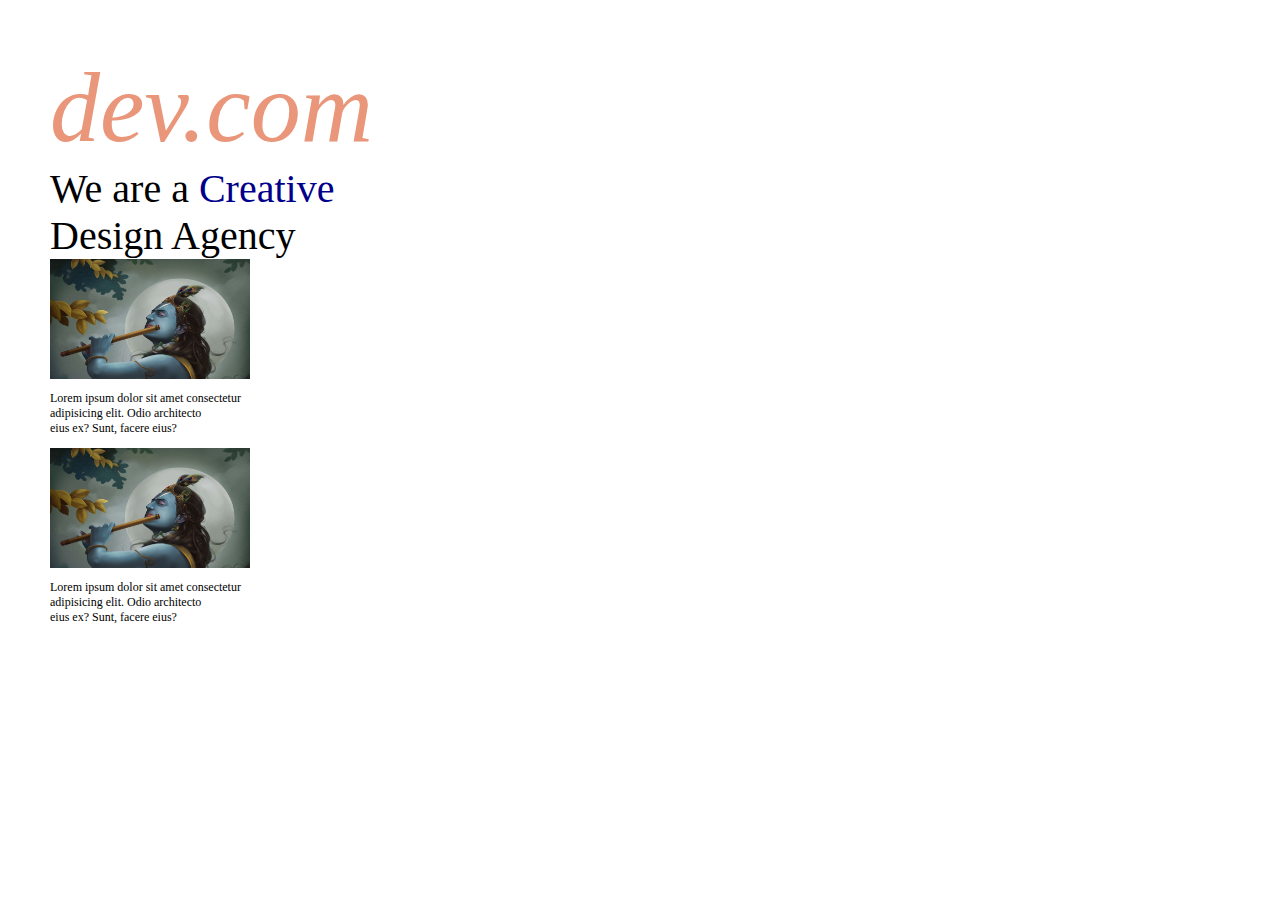
<file: index copy.html>
<!DOCTYPE html>
<html lang="en">

<head>
    <meta charset="UTF-8">
    <meta name="viewport" content="width=device-width, initial-scale=1.0">
    <title>Agency</title>
    <style>
        body{
            
            margin: 50px;
            font-size: 250%;
        }
        .heading{
            color: darksalmon;
            font-size: 250%;
            font-style: italic;
        }
        span{
            color: darkblue;
        }
        .block{
            display: flex;
            flex-direction: column-reverse;
            flex: 1;
        }
        .blockscontent{
            flex: 0.5;
        }
        p{
            font-size: 30%;
        }
        #img{
            width: 200px;
            height: 120px;
        }
        
    </style>
</head>

<body>
    <div class="heading">dev.com</div>
    <div class="content">We are a <span>Creative</span> </div>
    <div>Design Agency</div>
    <img src="/pxfuel-2.jpg" alt="" id="img" class="block">
    <div class="block">
        <p>Lorem ipsum dolor sit amet consectetur <br> adipisicing elit. Odio architecto <br> eius ex? Sunt, facere eius?</p>
    </div>
    <img src="/pxfuel-2.jpg" alt="" id="img" class="block">
    <div class="block">
        <p>Lorem ipsum dolor sit amet consectetur <br> adipisicing elit. Odio architecto <br> eius ex? Sunt, facere eius?</p>
    </div>
</body>

</html>
</file>
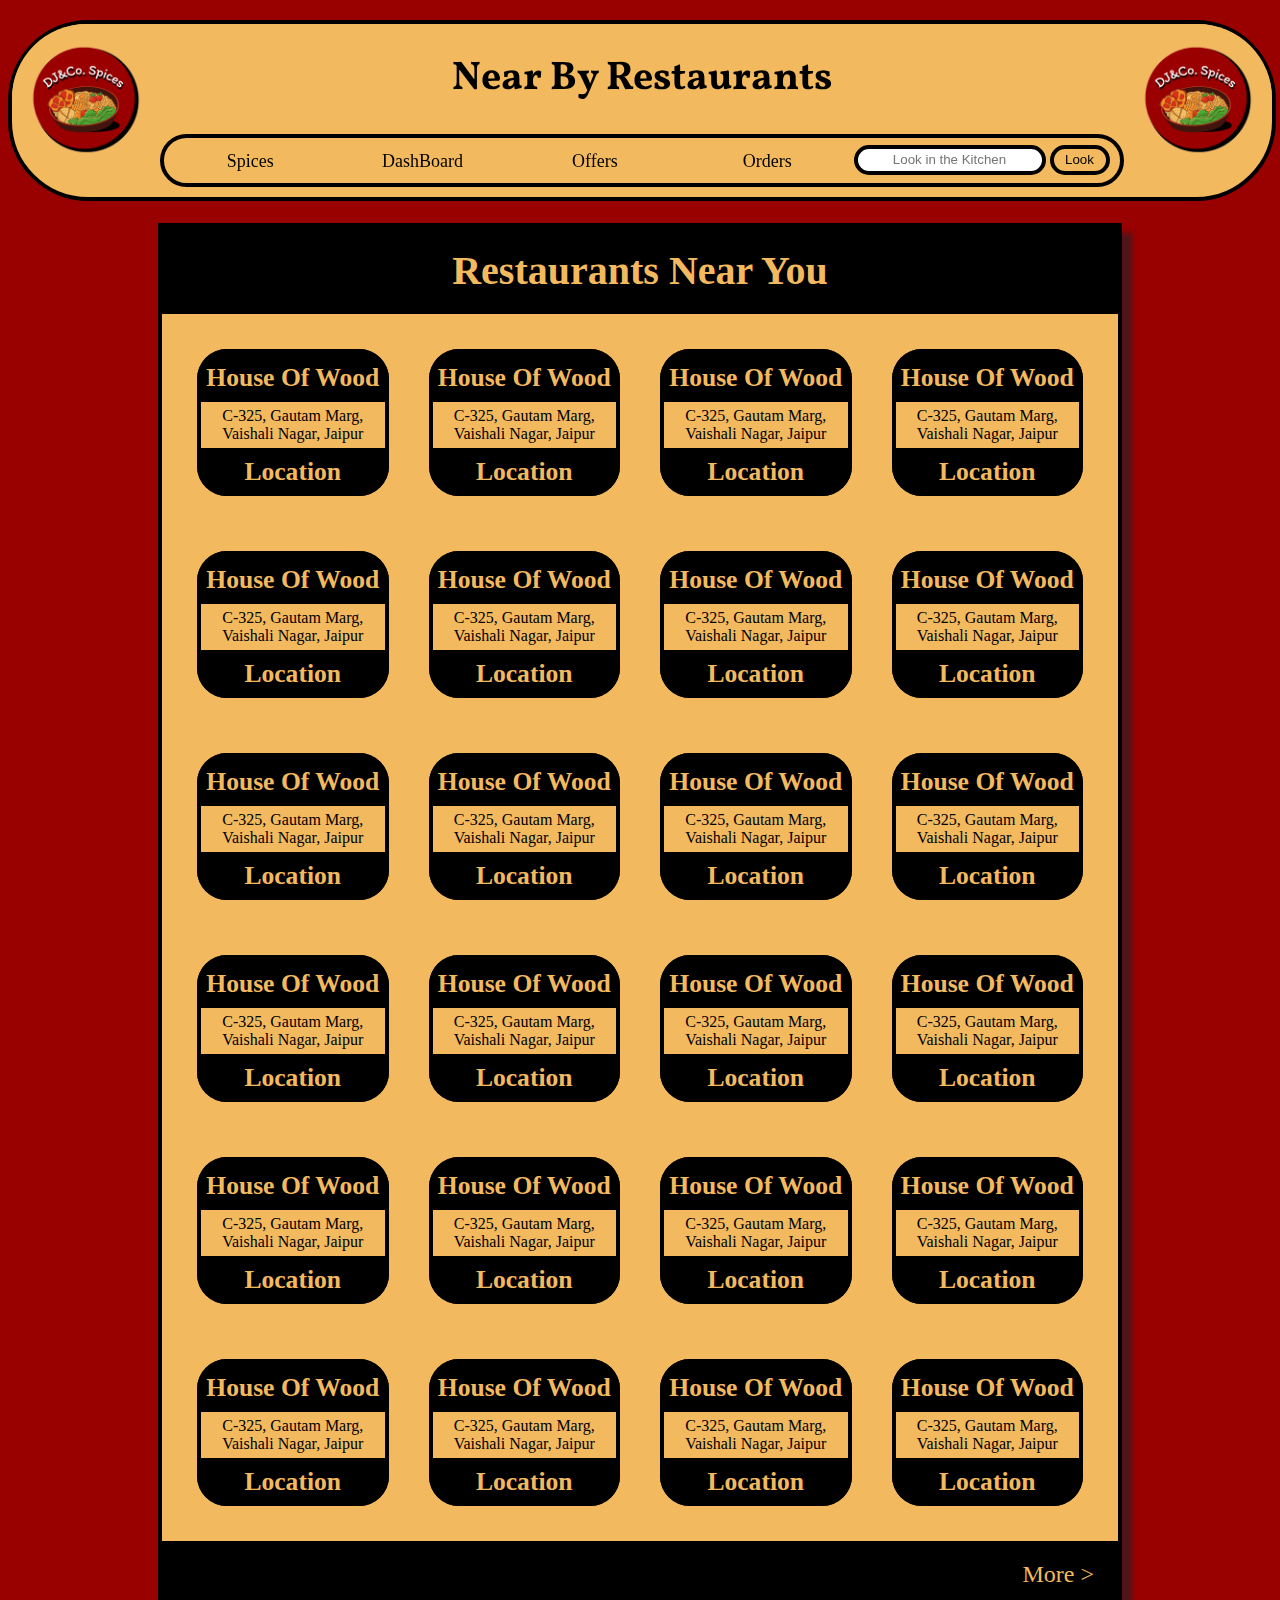
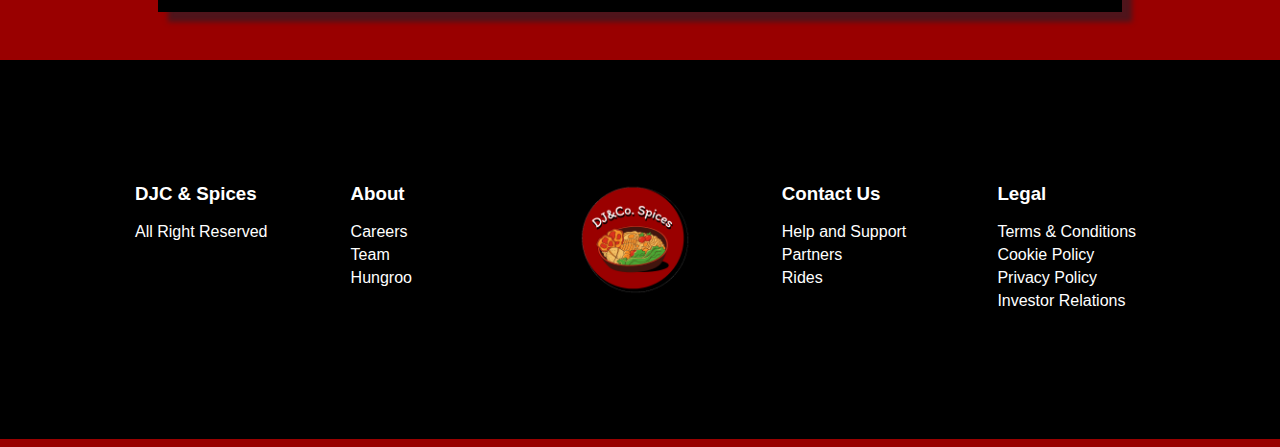
<file: nearby-restaurants.html>
<!DOCTYPE html>
<html lang="en">

<head>
  <meta charset="UTF-8" />
  <meta name="viewport" content="width=device-width, initial-scale=1.0" />
  <title>Dj & Co.</title>
  <link rel="shortcut icon" href="/ logo.png" type="image/x-icon" />
  <!-- StyleSheet -->
  <link rel="stylesheet" href="/style.css" />
  <!-- Font -->
  <link rel="preconnect" href="https://fonts.googleapis.com" />
  <link rel="preconnect" href="https://fonts.gstatic.com" crossorigin />
  <link href="https://fonts.googleapis.com/css2?family=Vollkorn:ital,wght@0,400..900;1,400..900&display=swap"
    rel="stylesheet" />
</head>

<body>
  <header>
    <div class="navbar" style="margin-top: -180px;">
      <div class="logo-item">
        <img class="logo" src="/ logo.png" draggable="false" />
      </div>
      <div class="label-item">
        <h1>Near By Restaurants</h1>
        <div class="label-buttons-container">
          <a class="label-buttons" href="/index.html">Spices</a>
          <a class="label-buttons" href="/index.html">DashBoard</a>
          <a class="label-buttons" href="/index.html">Offers</a>
          <a class="label-buttons" href="/index.html">Orders</a>
          <div class="label-items" style="margin-top: -6px">
            <input type="text" placeholder="Look in the Kitchen" class="search" />
            <button class="search-button">Look</button>
          </div>
        </div>
      </div>
      <div class="logo-item">
        <img class="logo" src="/ logo.png" draggable="false" />
      </div>
    </div>
  </header>
  <main class="center" style="margin-top: 200px;">
    <span class="restaurant-nearby">
      <div class="restaurant-pallete">
        <h2 class="near-by-restaurants-heading">Restaurants Near You</h2>
        <div class="column">
          <div class="restaurants">
            <a href="/index.html">
              <h6 class="restaurant-heading">House Of Wood</h6>
              <p class="restaurant-info">
                C-325, Gautam Marg, Vaishali Nagar, Jaipur
              </p>
              <h6 class="restaurant-location">Location</h6>
            </a>
          </div>
          <div class="restaurants">
            <a href="/index.html">
              <h6 class="restaurant-heading">House Of Wood</h6>
              <p class="restaurant-info">
                C-325, Gautam Marg, Vaishali Nagar, Jaipur
              </p>
              <h6 class="restaurant-location">Location</h6>
            </a>
          </div>
          <div class="restaurants">
            <a href="/index.html">
              <h6 class="restaurant-heading">House Of Wood</h6>
              <p class="restaurant-info">
                C-325, Gautam Marg, Vaishali Nagar, Jaipur
              </p>
              <h6 class="restaurant-location">Location</h6>
            </a>
          </div>
          <div class="restaurants">
            <a href="/index.html">
              <h6 class="restaurant-heading">House Of Wood</h6>
              <p class="restaurant-info">
                C-325, Gautam Marg, Vaishali Nagar, Jaipur
              </p>
              <h6 class="restaurant-location">Location</h6>
            </a>
          </div>
        </div>

        <div class="column">
          <div class="restaurants">
            <a href="/index.html">
              <h6 class="restaurant-heading">House Of Wood</h6>
              <p class="restaurant-info">
                C-325, Gautam Marg, Vaishali Nagar, Jaipur
              </p>
              <h6 class="restaurant-location">Location</h6>
            </a>
          </div>
          <div class="restaurants">
            <a href="/index.html">
              <h6 class="restaurant-heading">House Of Wood</h6>
              <p class="restaurant-info">
                C-325, Gautam Marg, Vaishali Nagar, Jaipur
              </p>
              <h6 class="restaurant-location">Location</h6>
            </a>
          </div>
          <div class="restaurants">
            <a href="/index.html">
              <h6 class="restaurant-heading">House Of Wood</h6>
              <p class="restaurant-info">
                C-325, Gautam Marg, Vaishali Nagar, Jaipur
              </p>
              <h6 class="restaurant-location">Location</h6>
            </a>
          </div>
          <div class="restaurants">
            <a href="/index.html">
              <h6 class="restaurant-heading">House Of Wood</h6>
              <p class="restaurant-info">
                C-325, Gautam Marg, Vaishali Nagar, Jaipur
              </p>
              <h6 class="restaurant-location">Location</h6>
            </a>
          </div>
        </div>

        <div class="column">
          <div class="restaurants">
            <a href="/index.html">
              <h6 class="restaurant-heading">House Of Wood</h6>
              <p class="restaurant-info">
                C-325, Gautam Marg, Vaishali Nagar, Jaipur
              </p>
              <h6 class="restaurant-location">Location</h6>
            </a>
          </div>
          <div class="restaurants">
            <a href="/index.html">
              <h6 class="restaurant-heading">House Of Wood</h6>
              <p class="restaurant-info">
                C-325, Gautam Marg, Vaishali Nagar, Jaipur
              </p>
              <h6 class="restaurant-location">Location</h6>
            </a>
          </div>
          <div class="restaurants">
            <a href="/index.html">
              <h6 class="restaurant-heading">House Of Wood</h6>
              <p class="restaurant-info">
                C-325, Gautam Marg, Vaishali Nagar, Jaipur
              </p>
              <h6 class="restaurant-location">Location</h6>
            </a>
          </div>
          <div class="restaurants">
            <a href="/index.html">
              <h6 class="restaurant-heading">House Of Wood</h6>
              <p class="restaurant-info">
                C-325, Gautam Marg, Vaishali Nagar, Jaipur
              </p>
              <h6 class="restaurant-location">Location</h6>
            </a>
          </div>
        </div>
        <div class="column">
          <div class="restaurants">
            <a href="/index.html">
              <h6 class="restaurant-heading">House Of Wood</h6>
              <p class="restaurant-info">
                C-325, Gautam Marg, Vaishali Nagar, Jaipur
              </p>
              <h6 class="restaurant-location">Location</h6>
            </a>
          </div>
          <div class="restaurants">
            <a href="/index.html">
              <h6 class="restaurant-heading">House Of Wood</h6>
              <p class="restaurant-info">
                C-325, Gautam Marg, Vaishali Nagar, Jaipur
              </p>
              <h6 class="restaurant-location">Location</h6>
            </a>
          </div>
          <div class="restaurants">
            <a href="/index.html">
              <h6 class="restaurant-heading">House Of Wood</h6>
              <p class="restaurant-info">
                C-325, Gautam Marg, Vaishali Nagar, Jaipur
              </p>
              <h6 class="restaurant-location">Location</h6>
            </a>
          </div>
          <div class="restaurants">
            <a href="/index.html">
              <h6 class="restaurant-heading">House Of Wood</h6>
              <p class="restaurant-info">
                C-325, Gautam Marg, Vaishali Nagar, Jaipur
              </p>
              <h6 class="restaurant-location">Location</h6>
            </a>
          </div>
        </div>
        <div class="column">
          <div class="restaurants">
            <a href="/index.html">
              <h6 class="restaurant-heading">House Of Wood</h6>
              <p class="restaurant-info">
                C-325, Gautam Marg, Vaishali Nagar, Jaipur
              </p>
              <h6 class="restaurant-location">Location</h6>
            </a>
          </div>
          <div class="restaurants">
            <a href="/index.html">
              <h6 class="restaurant-heading">House Of Wood</h6>
              <p class="restaurant-info">
                C-325, Gautam Marg, Vaishali Nagar, Jaipur
              </p>
              <h6 class="restaurant-location">Location</h6>
            </a>
          </div>
          <div class="restaurants">
            <a href="/index.html">
              <h6 class="restaurant-heading">House Of Wood</h6>
              <p class="restaurant-info">
                C-325, Gautam Marg, Vaishali Nagar, Jaipur
              </p>
              <h6 class="restaurant-location">Location</h6>
            </a>
          </div>
          <div class="restaurants">
            <a href="/index.html">
              <h6 class="restaurant-heading">House Of Wood</h6>
              <p class="restaurant-info">
                C-325, Gautam Marg, Vaishali Nagar, Jaipur
              </p>
              <h6 class="restaurant-location">Location</h6>
            </a>
          </div>
        </div>
        <div class="column">
          <div class="restaurants">
            <a href="/index.html">
              <h6 class="restaurant-heading">House Of Wood</h6>
              <p class="restaurant-info">
                C-325, Gautam Marg, Vaishali Nagar, Jaipur
              </p>
              <h6 class="restaurant-location">Location</h6>
            </a>
          </div>
          <div class="restaurants">
            <a href="/index.html">
              <h6 class="restaurant-heading">House Of Wood</h6>
              <p class="restaurant-info">
                C-325, Gautam Marg, Vaishali Nagar, Jaipur
              </p>
              <h6 class="restaurant-location">Location</h6>
            </a>
          </div>
          <div class="restaurants">
            <a href="/index.html">
              <h6 class="restaurant-heading">House Of Wood</h6>
              <p class="restaurant-info">
                C-325, Gautam Marg, Vaishali Nagar, Jaipur
              </p>
              <h6 class="restaurant-location">Location</h6>
            </a>
          </div>
          <div class="restaurants">
            <a href="/index.html">
              <h6 class="restaurant-heading">House Of Wood</h6>
              <p class="restaurant-info">
                C-325, Gautam Marg, Vaishali Nagar, Jaipur
              </p>
              <h6 class="restaurant-location">Location</h6>
            </a>
          </div>
        </div>

        <div class="restaurant-pallete-more">
          <a href="/nearby-restaurants.html" class="more">
            More >
          </a>
        </div>
      </div>
      </div>
    </span>
  </main>
  <footer>
    <div class="footer-items-container">
      <div class="footer-items">
        <h3>DJC & Spices</h3>
        <div class="items">All Right Reserved</div>
      </div>

      <div class="footer-items">
        <h3>About</h3>
        <div class="items">Careers</div>
        <div class="items">Team</div>
        <div class="items">Hungroo</div>
      </div>

      <div class="footer-items">
        <div class="logo-item" style="background-color: black">
          <img id="footer-logo" src="/ logo.png" draggable="false" />
        </div>
      </div>

      <div class="footer-items">
        <h3>Contact Us</h3>
        <div class="items">Help and Support</div>
        <div class="items">Partners</div>
        <div class="items">Rides</div>
      </div>

      <div class="footer-items">
        <h3>Legal</h3>
        <div class="items">Terms & Conditions</div>
        <div class="items">Cookie Policy</div>
        <div class="items">Privacy Policy</div>
        <div class="items">Investor Relations</div>
      </div>
    </div>
  </footer>
</body>

</html>
</file>
<file: style.css>
body {
    background-color: #990000;
}

.navbar {
    position: fixed;
    width: 98.4%;
    border: solid;
    border-width: 4px;
    display: flex;
    background-color: #f3b95f;
    border-radius: 80px;
    padding-bottom: 10px;
}

.logo-item {
    flex: 0;

    padding: 14px;
    padding-bottom: 0px;
    background-color: #f3b95f;
    border-radius: 80px;
}

.logo {
    /* border: ; */
    border-radius: 500px;
    border-width: 10px;
    width: 120px;
    height: auto;
    animation: rotate 5s linear infinite;
}

@keyframes rotate {
    from {
        transform: rotate(0deg);
    }

    to {
        transform: rotate(0deg);
    }
}

@keyframes rotate-hover {
    from {
        transform: rotate(0deg);
    }

    to {
        transform: rotate(360deg);
    }
}

.search-container {
    flex: 1;
    border-radius: 30px;
    padding: 5px;
}

.search {
    border-color: black;
    border-width: 4px;
    border-style: solid;
    text-align: center;
    height: 20px;
    width: 180px;
    border-radius: 30px;
}

.search-button:hover {
    background-color: #990000;
    color: #f3b95f;
}

.search-button {
    border-color: black;
    border-width: 4px;
    border-style: solid;
    border-color: black;
    border-style: solid;
    height: 30px;
    width: 60px;
    border-radius: 30px;
    background-color: #f3b95f;
    color: black;
}

#footer-logo {
    background-color: black;
    border-radius: 500px;
    border-width: 10px;
    width: 120px;
    height: auto;
    cursor: pointer;
}

#footer-logo:hover {
    animation: rotate-hover 5s linear infinite;
}

h1 {
    font-family: "vollkorn", serif;
    font-size: 40px;
}

.logo:hover {
    cursor: pointer;
    animation: rotate-hover 5s linear infinite;
}

.label-buttons-container {
    border-radius: 30px;
    border-style: solid;
    border-width: 4px;
    margin-top: 8px;
    padding-top: 13px;
    padding-bottom: 8px;
    padding-right: 10px;
    padding-left: 0px;
    background-color: #f3b95f;
    display: flex;
}

a {
    text-decoration: none;
    color: black;
}

a,
.label-buttons:hover {
    font-size: xx-large;
    color: black;
}

.label-buttons {
    color: black;
    flex: 1;
    font-size: large;
}

.label-item {
    text-align: center;
    flex: 9;
}

.footer-items-container {
    display: flex;

    border-style: solid;
    border-width: 4px;
    padding: 100px;
    background-color: black;
}

footer {
    color: black;
    margin-left: -12px;
    margin-right: -10px;
}

.footer-items {
    text-align: left;
    flex: 1;
    color: white;
    font-family: sans-serif;
    margin-left: 30px;
    margin-right: 30px;
    margin-bottom: 20px;
}

h3 {
    margin-left: 5px;
}

.items {
    margin: 5px;
}

.pallete-heading {
    background-color: #f3b95f;
    color: black;
    font-size: 250%;
    margin-top: 10px;
    margin-left: 125px;
    margin-right: 125px;
    padding: 20px;
    padding-bottom: 9px;
    border-top-left-radius: 30px;
    border-top-right-radius: 30px;
    border: black;
    border-style: solid;
    border-width: 4px;
    border-bottom: none;
    box-shadow: 10px 0px 5px rgb(79, 20, 27);
}

.pallete {
    margin-top: 100px;
    
    border: black;
    border-style: solid;
    border-width: 4px;
    background-color: #f3b95f;
    box-shadow: 20px;
    margin: 5px;
    margin-left: 125px;
    margin-right: 125px;
    box-shadow: 10px 10px 5px rgb(79, 20, 27);
}

.center {
    margin: 25px;

}

.food-list {
    display: flex;
    overflow-x: auto;
    white-space: nowrap;
}

.food-items {
    flex: 1;
}

.food-item-picture {
    width: 150px;
    height: 150px;
    border-radius: 100px;
    margin-left: 15px;
    margin-right: 15px;
    border-width: 4px;
    border-style: solid;
}

.food-item-picture:hover {
    width: 152px;
    height: 152px;
    box-shadow: 5px 5px 5px rgb(79, 20, 27);
}

.food-item-heading {
    /* background-color: #990000; */
    text-align: center;
    margin-bottom: 10px;
    margin-top: 0px;
    padding-top: 30px;
    font-family: "vollkorn", serif;
    font-size: x-large;
}

.restaurant-nearby {
    margin: 25px;
}

.column {
    margin-top: 10px;
    margin-bottom: 10px;
    margin: 15px;
    display: flex;
}

.restaurant-pallete {
    border: black;
    border-style: solid;
    border-width: 4px;
    background-color: #f3b95f;
    box-shadow: 20px;
    margin: 5px;
    margin-left: 125px;
    margin-right: 125px;
    box-shadow: 10px 10px 5px rgb(79, 20, 27);
}

.restaurants {
    width: 100%;
    height: 100%;
    background-color: black;
    border-radius: 30px;
    text-align: center;
    flex: 1;
    border-width: 0px;
    /* border-style: solid; */
    margin-left: 20px;
    margin-right: 20px;
    margin-bottom: 20px;
    margin-top: 20px;
}

.restaurant-heading {
    border-top-left-radius: 30px;
    border-top-right-radius: 30px;
    color: #f3b95f;
    background-color: black;
    margin: 0px;
    padding-top: 10px;
    padding-bottom: 5px;
    font-size: 80%;
    border: solid;
    border-color: black;
    border-width: 4px;
}

.restaurant-info {
    background-color: #f3b95f;
    padding: 5px;
    border-width: 4px;
    margin: 0px;
    margin-top: -4px;
    margin-bottom: -4px;
    font-size: 50%;
    border-style: solid;
}

.restaurant-location {
    border-bottom-left-radius: 30px;
    border-bottom-right-radius: 30px;
    color: #f3b95f;
    background-color: black;
    margin: 0px;
    padding-top: 5px;
    padding-bottom: 5px;
    font-size: 80%;
    border: solid;
    border-color: black;
    border-width: 4px;
}

.restaurant-heading:hover {
    background-color: #f3b95f;
    color: black;
}

.restaurant-location:hover {
    background-color: #f3b95f;
    color: black;
}

.restaurants:hover {
    /* width: 500px; */
    height: auto;
    box-shadow: 5px 5px 5px rgb(79, 20, 27);
}

.near-by-restaurants-heading {
    margin: 0px;
    padding-top: 20px;
    padding-bottom: 20px;
    background-color: black;
    color: #f3b95f;
    text-align: center;
    font-size: 250%;
}
.restaurant-pallete-more{
    background-color: black;
    width: 100%;
    text-align: end;
    padding-top: 20px;
    padding-bottom: 20px;
}
.more{
    padding-top: 10px;
    padding-bottom: 10px;
    padding-right: 20px;
    padding-left: 10px;
    border: black 4px solid;
    border-radius: 30px;
    font-size: x-large;
    background-color: black;
    color: #f3b95f;
}
.more:hover{
    background-color: #f3b95f;
    color: black;
}
</file>
